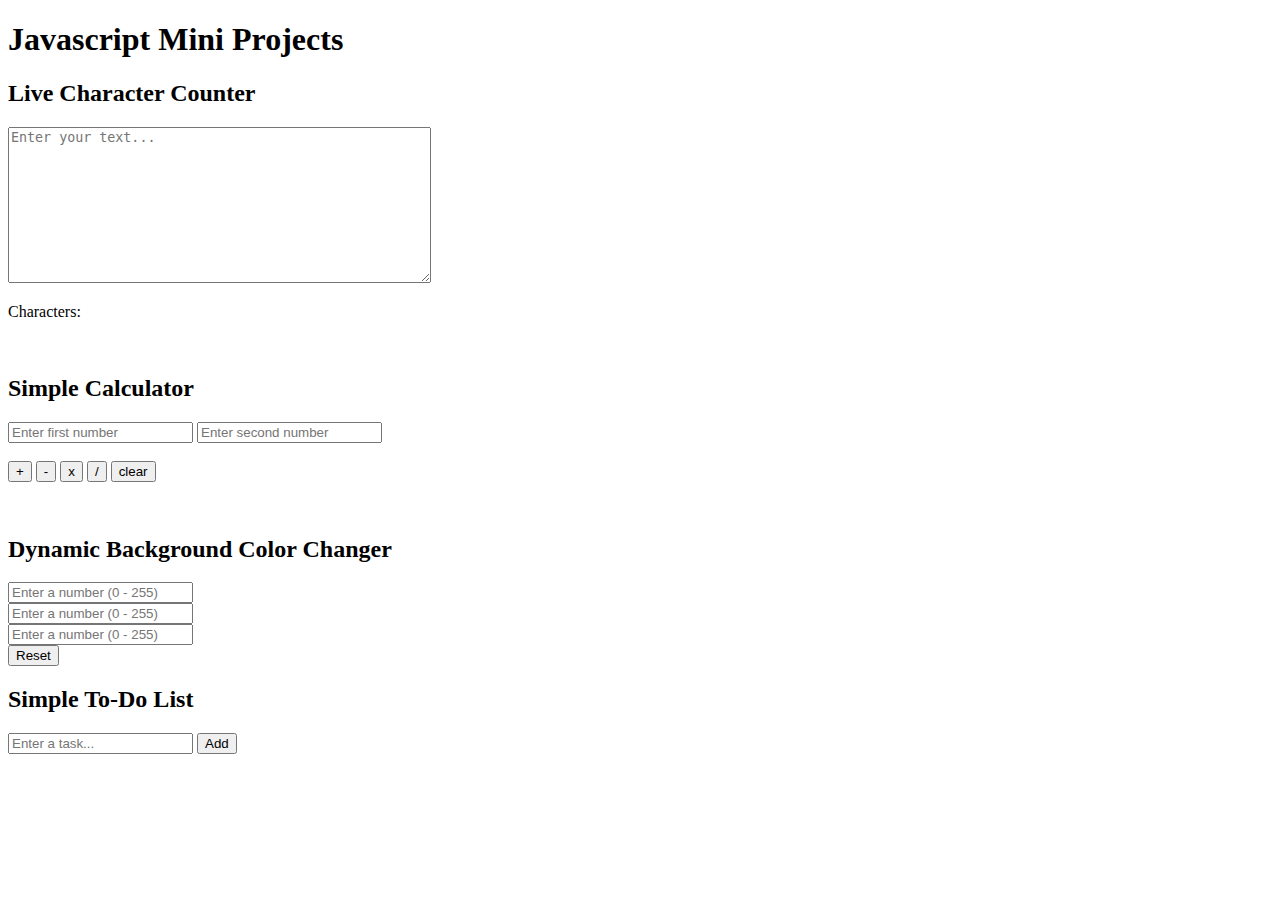
<file: js-mini-projects.html>
<!DOCTYPE html>
<html lang="en">
<head>
    <meta charset="UTF-8">
    <meta name="viewport" content="width=device-width, initial-scale=1.0">
    <script src="js-mini-projects.js" defer></script>
    <title>JS Mini Projects</title>
</head>
<body>
    <h1>Javascript Mini Projects</h1>
    
    <h2>Live Character Counter</h2>

    <textarea id="text" rows="10" cols="50" placeholder="Enter your text..."></textarea>
    <br>

    <p>Characters: <span id="chars"></span></p>
    <br>

    <h2>Simple Calculator</h2>

    <input type="number" id="num1" placeholder="Enter first number" />
    <input type="number" id="num2" placeholder="Enter second number" />
    <br><br>

    <button id="add">+</button>
    <button id="subtract">-</button>
    <button id="multiply">x</button>
    <button id="divide">/</button>
    <button id="clear">clear</button>

    <p id="result"></p>
    <br>

    <h2>Dynamic Background Color Changer</h2>

    <input type="number" id="r" placeholder="Enter a number (0 - 255)"><br>
    <input type="number" id="g" placeholder="Enter a number (0 - 255)"><br>
    <input type="number" id="b" placeholder="Enter a number (0 - 255)"><br>
    <button id="reset">Reset</button>

    <h2>Simple To-Do List</h2>

    <input id="task" placeholder="Enter a task...">
    <button id="addTask">Add</button>
    <br>

    <ul id="tasklist"></ul>
    
</body>
</html>
</file>
